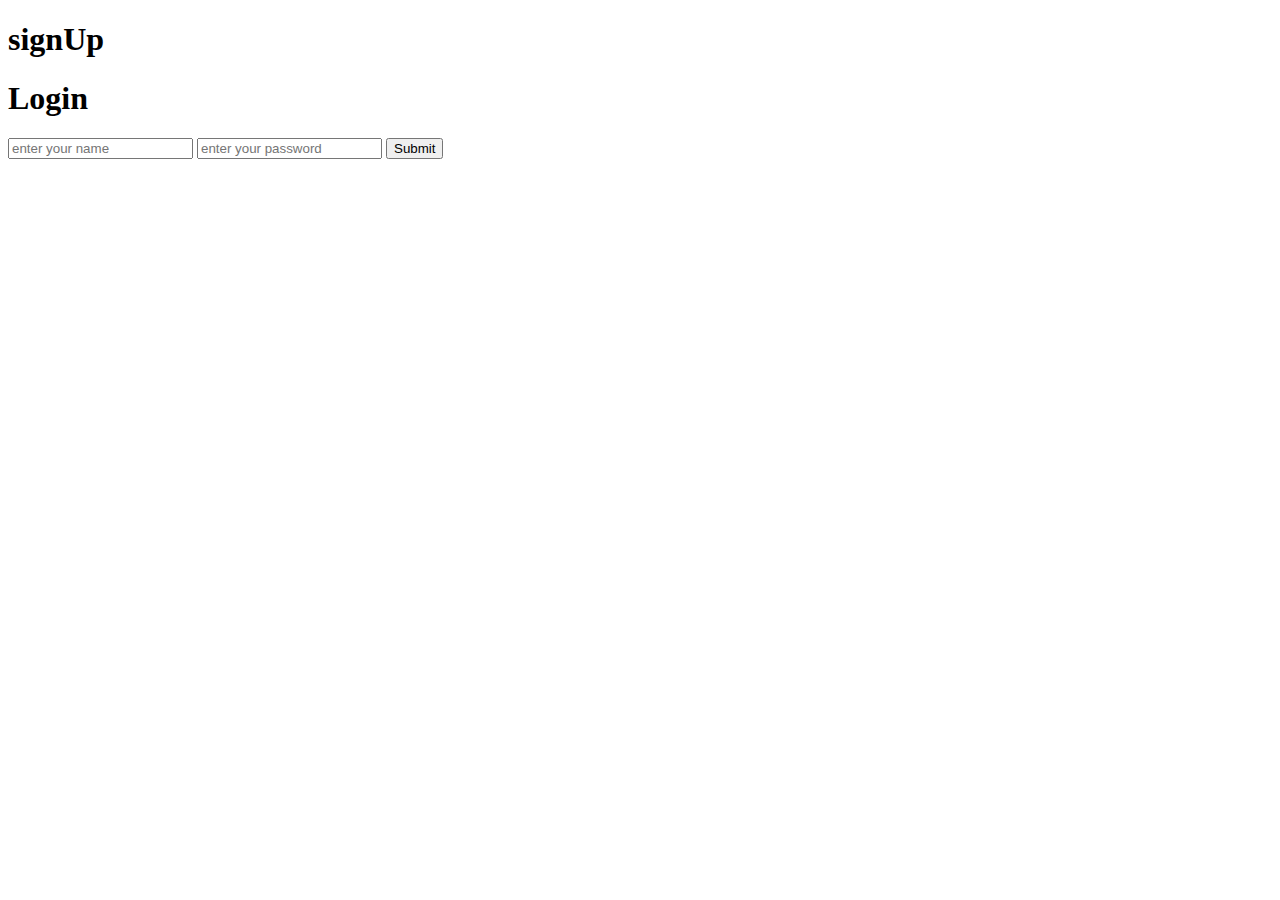
<file: oops/index.html>
<!DOCTYPE html>
<html lang="en">

<head>
    <meta charset="UTF-8">
    <meta http-equiv="X-UA-Compatible" content="IE=edge">
    <meta name="viewport" content="width=device-width, initial-scale=1.0">
    <title>Document</title>
</head>

<body>
<div>
    <h1>signUp</h1>
    <h1>Login</h1>
</div>
<input type="text" id="name" placeholder="enter your name">
<input type="text" id="pass" placeholder="enter your password">
<button onclick="singup()"> Submit </button>


</body>

<script>

function singup(){

    let name= document.getElementById("name").value;
    let pass= document.getElementById("pass").value;

let s1=new Student();

s1.signUp(name,pass)

console.log(users);

}























    let users = [];

    class user {
        #password;
        constructor(n) {
            // this.name=n;
            this.orgnization = "masai";
        }

        #validateUsername(username) {

            // if(username.includes("#")){
            //     return false;
            // }else{
            //     return true;
            // }
            let value = username.includes("#") ? false : true
            return value;

        }



        #validatedPassword(password) {

            let value = password.includes("123") ? false : true;
            return value;

        }

        Login(username, password) {

            if (username === this.username && password === this.#password) {

                console.log("User Login Successfully")
            } else {
                console.log("User Login failled")
            }
        }




        signUp(username, password) {

            let isvalidated = false;

            isvalidated = this.#validateUsername(username) && this.#validatedPassword(password);

            if (isvalidated) {
                this.username = username;
                this.#password = password;

                console.log("User Register successfully")

                users.push(this);

            } else {
                console.log("Please enter your  correct details")
            }

        }

    }

    // let u1= new user("kanhaiya");
    let u1 = new user();

    u1.signUp("kanhaiya", "kanhaiyapass")

    // console.log(u1);
    u1.Login("kanhaiya", "kanhaiyapass");

class Student extends user {
 
    constructor(){
        super();

        this.NumofAssignments=0;

    }
    submitAssignment(){
        this.NumofAssignments++;
        console.log("%c Accepted","color : green");
    }

}
let s1= new Student();

s1.submitAssignment();
s1.submitAssignment();


// Admin part

class Admin extends user {

constructor(){
    super();
}

RemoveUser(username){

users = users.filter((el)=>{
    return el.username != username;

});

};
};

let admin= new Admin();
admin.signUp("main", "final")
admin.Login("main","final");

admin.RemoveUser("kanhaiya")

console.log(users)

</script>

</html>
</file>
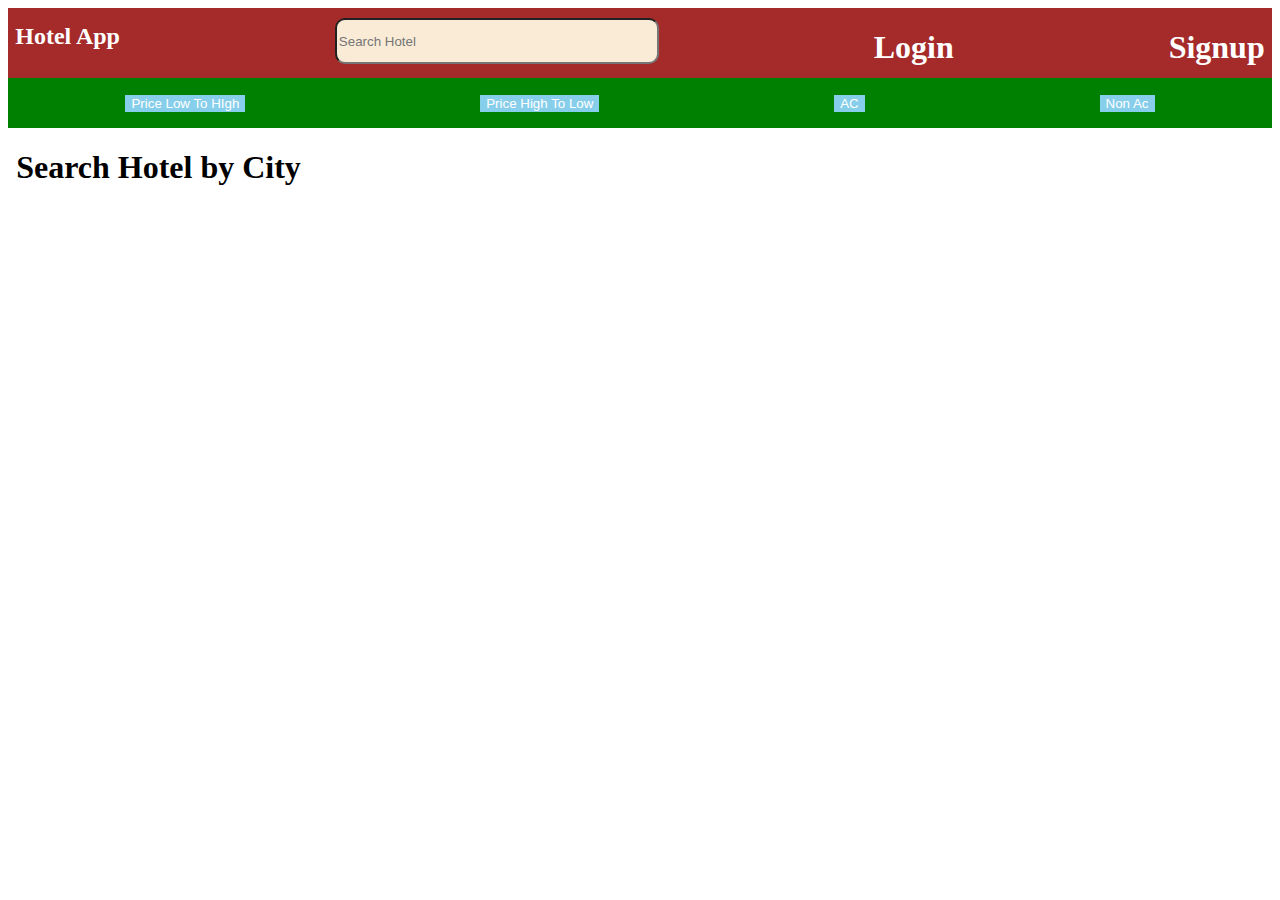
<file: practice 2/c3-template_350254/index.html>
<!DOCTYPE html>
<html lang="en">
  <head>
    <meta charset="UTF-8" />
    <meta http-equiv="X-UA-Compatible" content="IE=edge" />
    <meta name="viewport" content="width=device-width, initial-scale=1.0" />
    <title>Document</title>
    <link rel="stylesheet" href="styles/index.css">
    
      
  </head>
  <body>
    <div id="navbar">
      <h2>Hotel App</h2>
      <input type="text" id="query" placeholder="Search Hotel">
      <a href="login.html" id="login"><h1>Login</h1></a>
      <a href="signup.html" id="signup"><h1>Signup</h1></a>
      <!-- the search-box id:- "query"
 - the log-in and sign-up link will have ids:- "login" and "signup" -->
    </div>
    <div id="sorting">
      <button id="sort_lth">Price Low To HIgh</button>
      <button id="sort_hth">Price High To Low</button>
      <button id="filter_ac">AC</button>
      <button id="filter_nonac">Non Ac</button>
      <!-- sort by price low to high Id:- "sort_lth"
 - sort by price high to low Id:- "sort_htl"
 - Filter Ac hotels Id:- "filter_ac"
 - Filter Non Ac hotels Id:- "filter_nonac" -->
    </div>
    <div id="hotels_list">
      <h1>Search Hotel by City</h1>
      <!-- - Append all fetched hotels inside div with id:- "hotels_list"
 - Every hotel card will have id:-  "hotel"
 - The book now button will have class as "book" -->
    </div>
  </body>
</html>
<script src="scripts/index.js"></script>
</file>
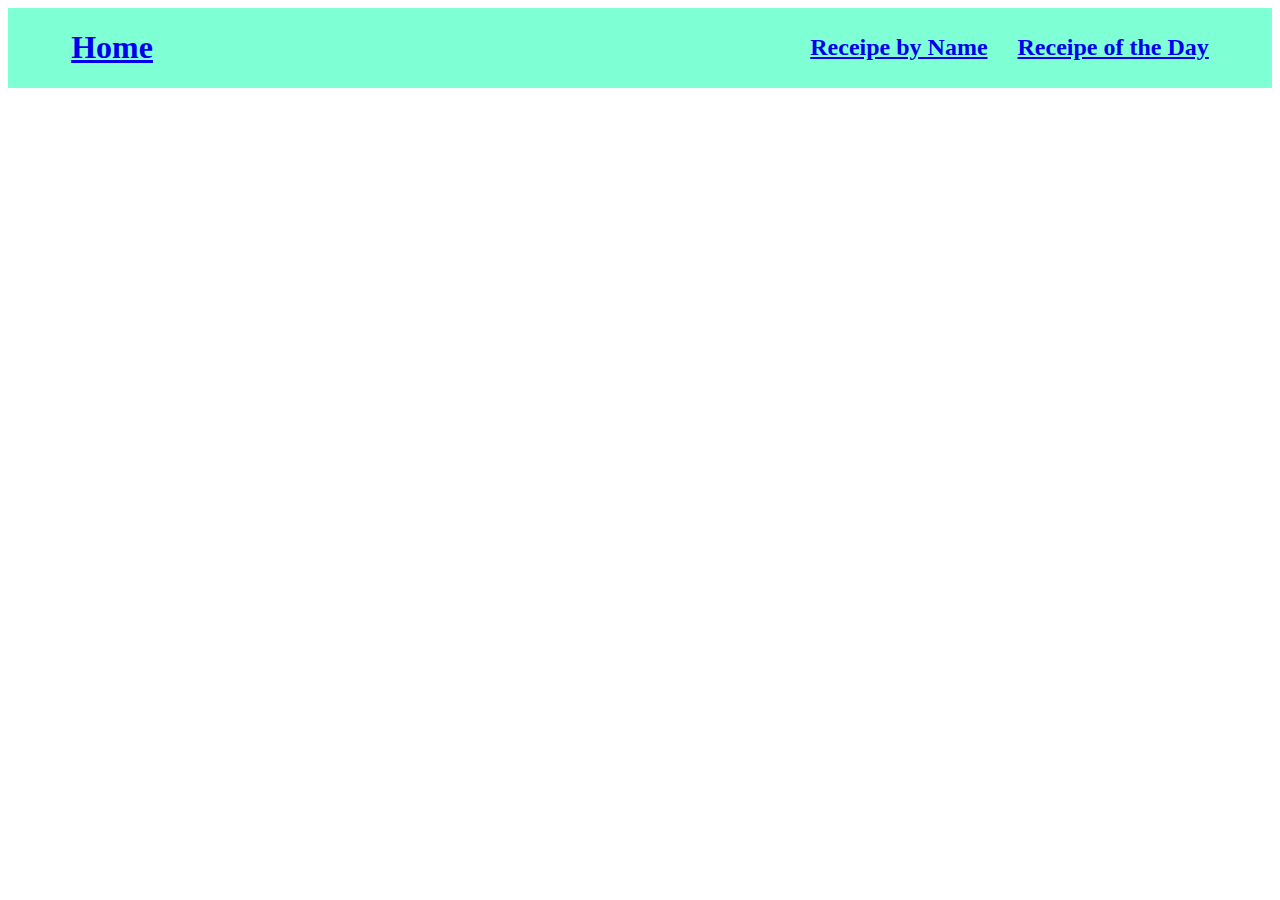
<file: ReceipeDay.html>
<!DOCTYPE html>
<html lang="en">
<head>
    <meta charset="UTF-8">
    <meta http-equiv="X-UA-Compatible" content="IE=edge">
    <meta name="viewport" content="width=device-width, initial-scale=1.0">
    <title>Document</title>
    <link rel="stylesheet" href="navbar.css">
<style>
    #main{
        display: grid;
        grid-template-columns: repeat(4,1fr);
        gap: 20px;
    }
    #main div img{
        width: 100%;
        height: 250px;
    }
  
</style>    
</head>
<body>
   
    <div id="nav">
        
    </div>

    <div id="main">

    </div>
</body>
<script type="module">
    import navbar from "./components/navbar.js";
    document.getElementById("nav").innerHTML=navbar();

const url=`https://www.themealdb.com/api/json/v1/1/random.php`;

async function getdata(){
   
   let res= await fetch(url);
   let data= await res.json();
   append(data.meals);
   console.log(data);

}
// search();
function append(data){

    let main= document.getElementById("main");

    data.forEach((el)=>{

let div= document.createElement("div");

let img=document.createElement("img");
img.src=el.strMealThumb;

let p= document.createElement("h2");
p.innerText= el.strMeal;

div.append(img,p)
main.append(div);
    })
}
getdata();


</script>
</html>
</file>
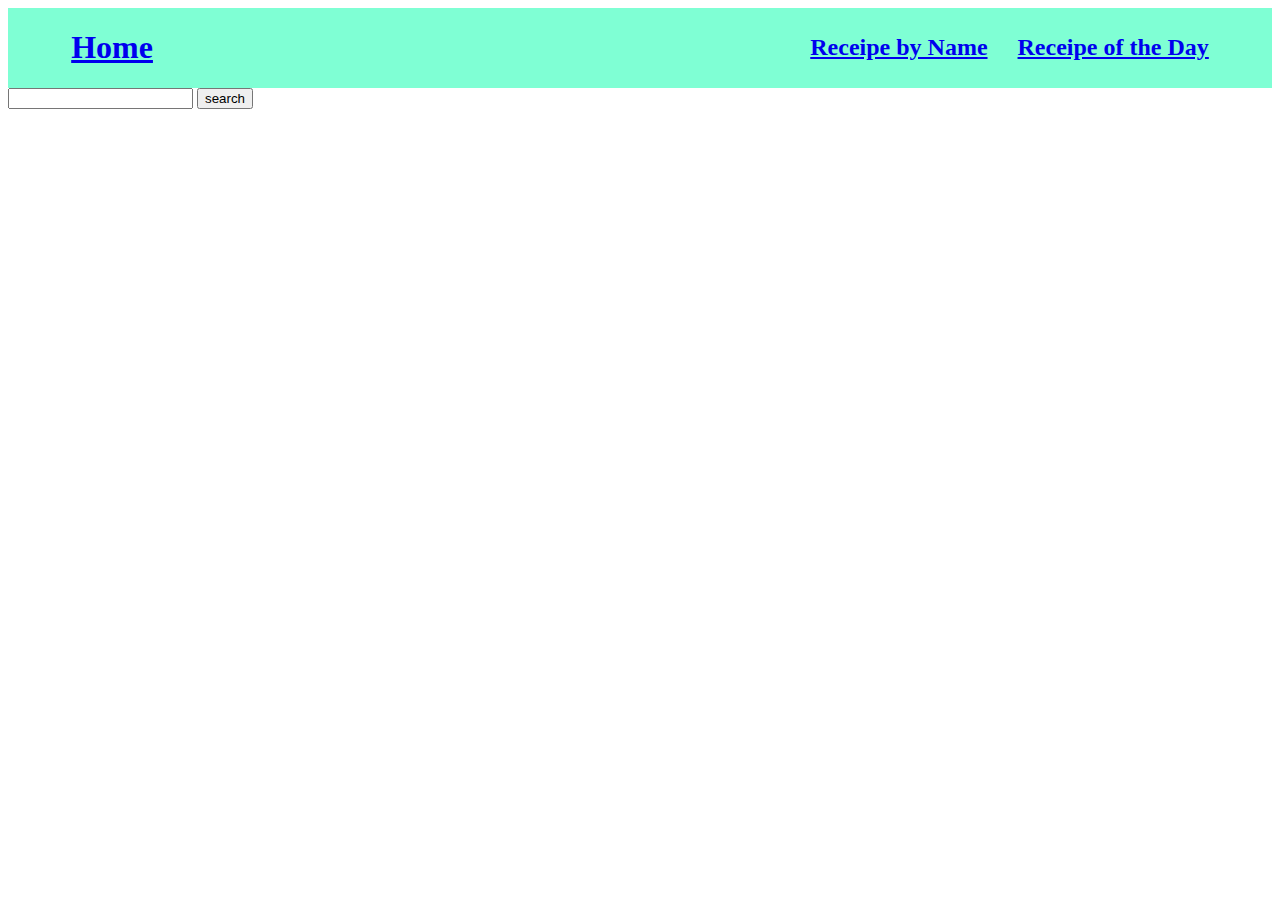
<file: ReciepeName.html>
<!DOCTYPE html>
<html lang="en">
<head>
    <meta charset="UTF-8">
    <meta http-equiv="X-UA-Compatible" content="IE=edge">
    <meta name="viewport" content="width=device-width, initial-scale=1.0">
    <title>Document</title>
    <link rel="stylesheet" href="navbar.css">
<style>
    #main{
        display: grid;
        grid-template-columns: repeat(4,1fr);
        gap: 20px;
    }
    #main div img{
        width: 100%;
        height: 250px;
    }
  
</style>    
</head>
<body>
    <div id="nav">

    </div>
    <input type="text" id="query">
    <button onclick="search()">search</button>
    <!-- <input type="text" id="query" placeholder="search Receipe name">
    <button onclick="search()">search</button> --> 
    <div id="main">

    </div>
</body>

<script type="module">

import navbar from "./components/navbar.js";
    document.getElementById("nav").innerHTML=navbar();

import { getData, append } from "./scripts/showdata.js";
// console.log(getData,append)

let id;


let query= document.getElementById("query").value;

const url=`https://www.themealdb.com/api/json/v1/1/search.php?s=${query}`;

// function temp(){
    let container = document.getElementById("main");

//  async function search(){
  
let res = await getData(url);
console.log(res)

append(res,container);
// }


// search();
// function debounce (func, delay) {
//     if(id){
//         clearTimeout(id);
//     }

//     id = setTimeout(function (){
//         func();
//     }, delay);
// }






// let query= document.getElementById("query").value;

//  const url=`https://www.themealdb.com/api/json/v1/1/${query}&s=Arrabiata`;

// const url= `https://www.themealdb.com/api/json/v1/1/search.php?f=a`;
// const url=`https://www.themealdb.com/api/json/v1/1/lookup.php?i=52772`;

// const url=`https://www.themealdb.com/api/json/v1/1/search.php?s=${query}`;

// async function search(){
   
//    let res= await fetch(url);
//    let data= await res.json();
//    append(data.meals);
//    console.log(data);

// }
// // search();
// function append(data){

//     let main= document.getElementById("main");

//     data.forEach((el)=>{

// let div= document.createElement("div");

// let img=document.createElement("img");
// img.src=el.strMealThumb;

// let p= document.createElement("h2");
// p.innerText= el.strMeal;

// div.append(img,p)
// main.append(div);
//     })
// }
</script>
</html>
</file>
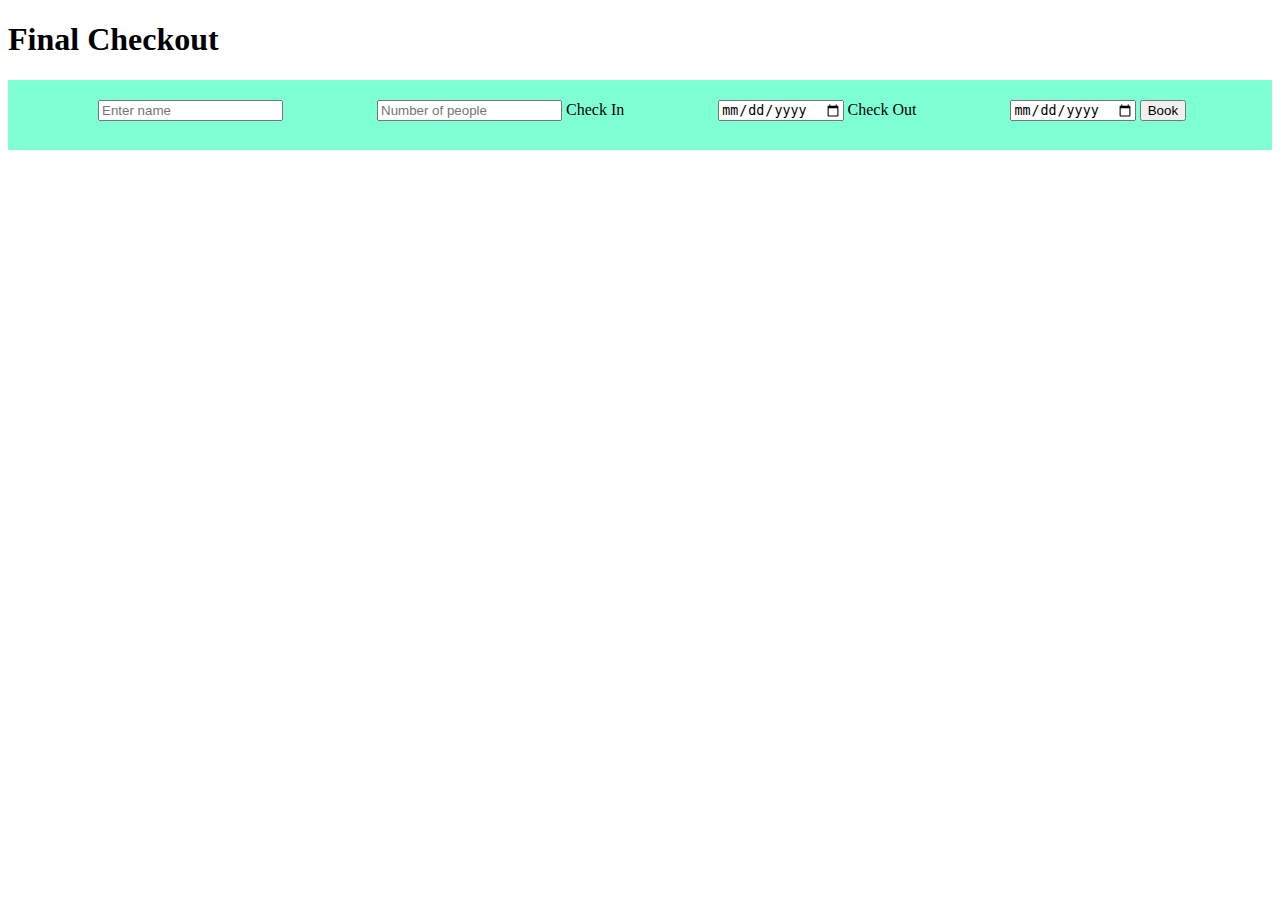
<file: practice 2/c3-template_350254/checkout.html>
<!DOCTYPE html>
<html lang="en">
  <head>
    <meta charset="UTF-8" />
    <meta http-equiv="X-UA-Compatible" content="IE=edge" />
    <meta name="viewport" content="width=device-width, initial-scale=1.0" />
    <title>Checkout</title>
    <link rel="stylesheet" href="styles/checkout.css">
    
  </head>
  <body>
    <h1>Final Checkout</h1>
    <div id="hotel_details">
      <!-- Append the hotel detail inside div with id: "hotel_details" -->
    </div>
    <div id="checkout">
      <input type="text" placeholder="Enter name" id="user_name">

      <input type="number" placeholder="Number of people" id="user_number">

      <label for="date">Check In</label>
      <input type="date" placeholder="Select Date" id="check_in">

      <label for="date">Check Out</label>
      <input type="date" placeholder="Select Date" id="check_out">
      
      <button id="book" onclick="book()">Book</button>
      
      <!-- - The hotel details will be appended inside div with id:- "hotel_details".
  - The input fields will have ids:- "user_name", "user_number", "check_in" and "check_out"
  - The book button will have id:- "book"   -->
    </div>
  </body>
</html>

<script src="scripts/checkout.js"></script>
</file>
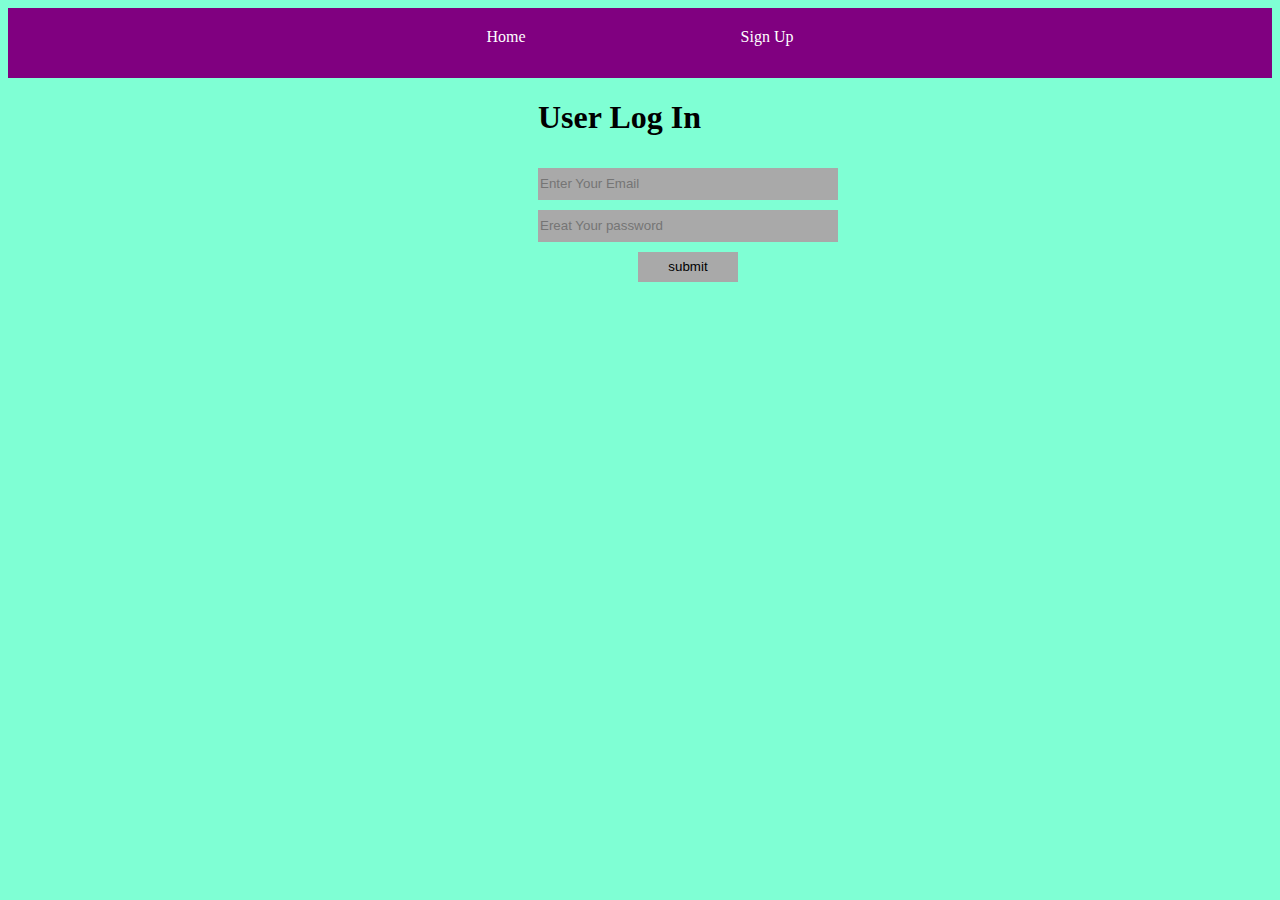
<file: practice 2/c3-template_350254/login.html>
<!DOCTYPE html>
<html lang="en">
  <head>
    <meta charset="UTF-8" />
    <meta http-equiv="X-UA-Compatible" content="IE=edge" />
    <meta name="viewport" content="width=device-width, initial-scale=1.0" />
    <title>Log-In</title>
    <style>
      #navbar{
        display: flex;
        justify-content: center;
        height: 70px;
        background-color: purple;
        gap: 17%;
      }
        a{
        text-decoration: none;
        color: white;
        margin-top: 20px;
        
      }
      #form{
        display: grid;
        width: 300px;
        gap: 10px;
        margin-left: 530px;
      }
      input{
        height: 30px;
        background-color: darkgray;
        border: none;
      }
      body{
        background-color: aquamarine;
      }
      #log_in{
        width: 100px;
        margin-left: 100px;

      }
    </style>
  </head>
  <body>
    <div id="navbar">
      <a href="index.html" id="home">Home</a>
      <a href="signup.html" id="signUp">Sign Up</a>
    </div>
    <div id="form">
      <h1>User Log In</h1>
      <input type="email" id="email" placeholder="Enter Your Email">
      <input type="password" id="password" placeholder="Ereat Your password">
      <input type="submit" onclick="login()" id="log_in" value="submit">
      <!-- - The input fields will have ids:- "email" and "password"
  - The log-in button will have id:- "log_in".   -->
    </div>
  </body>
</html>
<script src="scripts/login.js"></script>
</file>
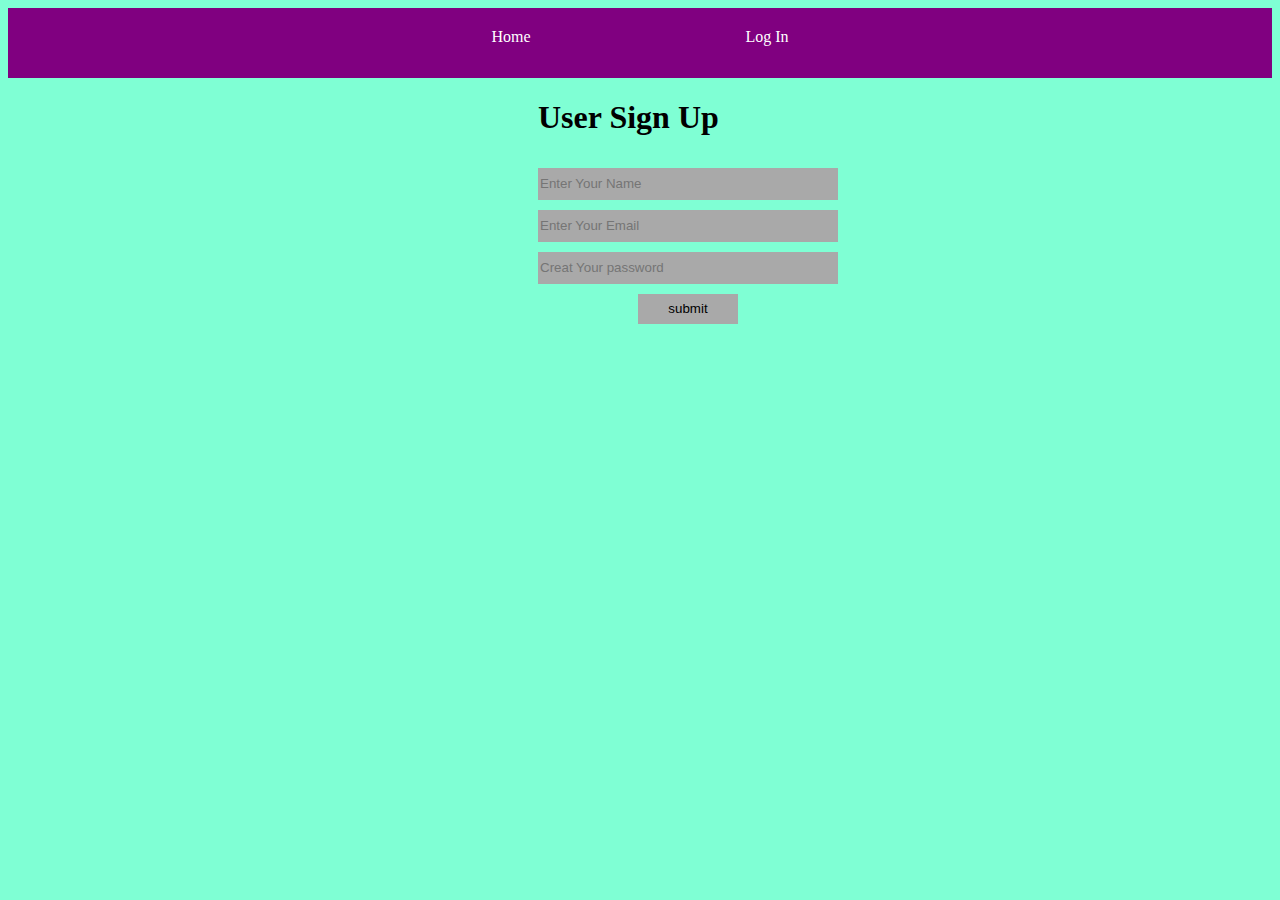
<file: practice 2/c3-template_350254/signup.html>
<!DOCTYPE html>
<html lang="en">
  <head>
    <meta charset="UTF-8" />
    <meta http-equiv="X-UA-Compatible" content="IE=edge" />
    <meta name="viewport" content="width=device-width, initial-scale=1.0" />
    <title>Sign-Up</title>
    
    <style>
      #navbar{
        display: flex;
        justify-content: center;
        height: 70px;
        background-color: purple;
        gap: 17%;
      }
        a{
        text-decoration: none;
        color: white;
        margin-top: 20px;
        
      }
      #form{
        display: grid;
        width: 300px;
        gap: 10px;
        margin-left: 530px;
      }
      input{
        height: 30px;
        background-color: darkgray;
        border: none;
      }
      body{
        background-color: aquamarine;
      }
      #sign_up{
        width: 100px;
        margin-left: 100px;

      }
      
    </style>
  </head>
  <body>
    <div id="navbar">
      <a href="index.html" id="home">Home</a>
      <a href="login.html" id="logIn">Log In</a>
    </div>
    <div id="form">
      <h1>User Sign Up</h1>
      <input type="text" id="name" placeholder="Enter Your Name">
      <input type="email" id="email" placeholder="Enter Your Email">
      <input type="password" id="password" placeholder="Creat Your password">
      <input type="submit" onclick="signup()" id="sign_up" value="submit">
      <!-- - The input fields will have ids:- "name", "email" and "password"
  - The sign-up button will have id:- "sign_up". -->
    </div>
  </body>
</html>
<script src="scripts/signUp.js"></script>
</file>
<file: practice 2/c3-template_350254/styles/index.css>
#navbar{
        display: flex;
        justify-content: center;
        height: 70px;
        background-color: brown;
        gap: 17%;
        
      }
      input{
        width: 25%;
        display: block;
        height: 40px;
        margin-top: 10px;
        border-radius: 10px;
        background-color: antiquewhite;
      }
      h2{
        color: white;
        margin-top: 15px;
      }
      a{
        text-decoration: none;
        color: white;
      }
      #sorting{
        background-color: green;
        height: 50px;
        display: flex;
      }
      button{
        display: block;
        margin: auto;
        background-color:skyblue;
        color: white;
        border: none;
      }
      h1{
        text-align: center;
      }
      #hotels_list{
        display: grid;
        grid-template-columns: repeat(4,1fr);
        grid-template-rows: auto;
        gap: 20px;
      }
      img{
        height: 180px;
        width: 180;
      }
</file>
<file: navbar.css>
#navbar {
    display: flex;
    justify-content: space-between;
    padding-left: 5%;
    padding-right: 5%;
    background-color: aquamarine;
    color: blue;
    font-weight: bold;
    align-items: center;

}

#option {
    display: flex;
    justify-content: space-between;
    gap: 30px;

}
</file>
<file: practice 2/c3-template_350254/styles/checkout.css>
#checkout{
        background-color: aquamarine;
        justify-content: center;
        height: 70px;
        
        
      }
      input{
        margin-top: 20px;
        margin-left: 90px;
      }
    #hotel_details{
      display: grid;
      grid-template-columns: repeat(4,1fr);

    }
    #hotel_details img{
      width: 100%;
    }
</file>
